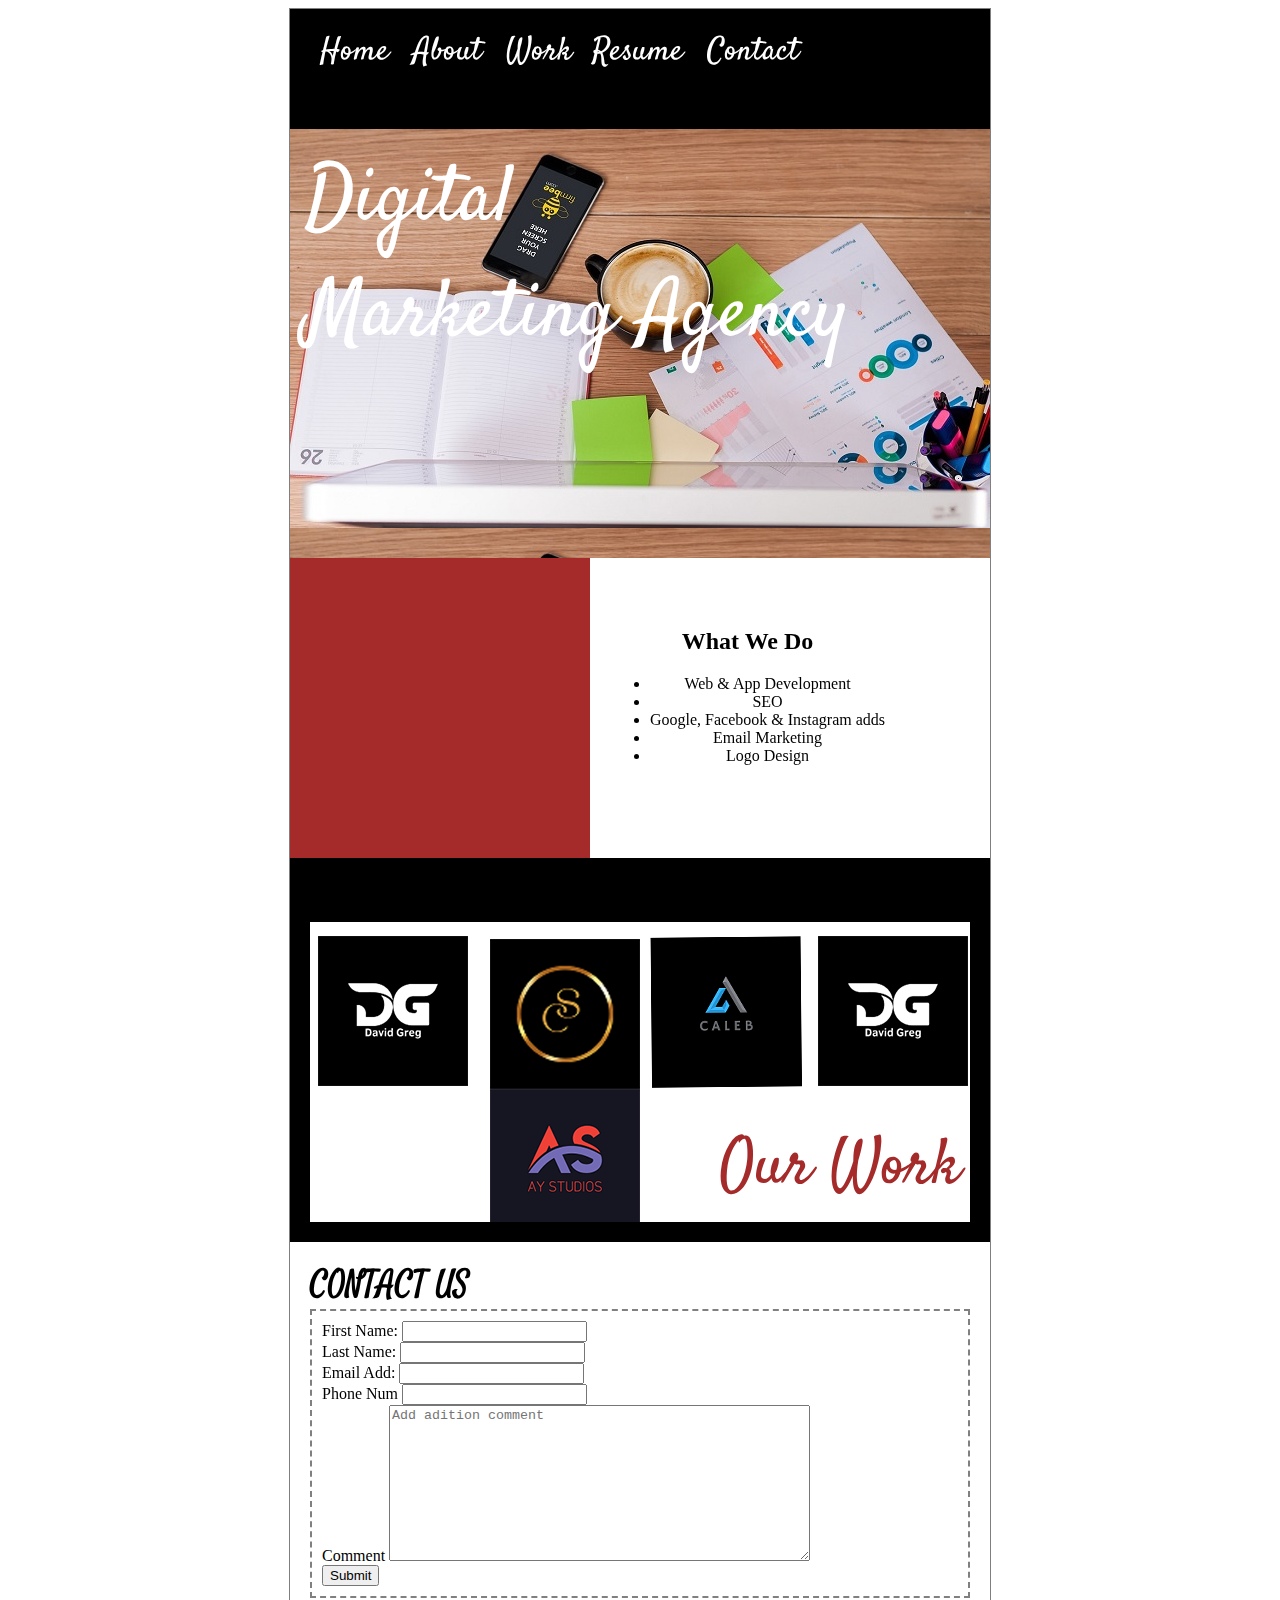
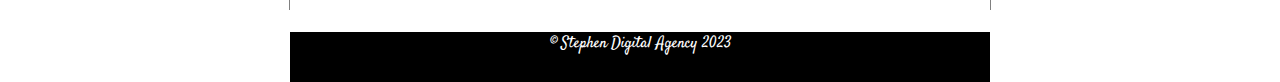
<file: index.html>
<!DOCTYPE html>
<html lang="en">
<head>
    <meta charset="UTF-8">
    <link rel="stylesheet" href="styles.css">
    <link rel="preconnect" href="https://fonts.googleapis.com">
<link rel="preconnect" href="https://fonts.gstatic.com" crossorigin>
<link href="https://fonts.googleapis.com/css2?family=Nunito+Sans:opsz,wght@6..12,800&family=Permanent+Marker&family=Satisfy&display=swap" rel="stylesheet">
    <meta name="viewport" content="width=device-width, initial-scale=1.0">
    <title>Gommycode Portfolio Project</title>
    
</head>
<body>
    <div id="container">

        <!--Navbar Section-->

        <div id="nav"> <a href="#para" >Home</a> <a href="#about">About</a>
            <a href="#jet">Work</a><a href="#">Resume</a> <a href="#contact">Contact</a></div>

            <!--Main Section-->

        <div id="home">
            <p id="para">Digital<br>
            Marketing Agency
            </p>
        </div>

        <div id="about">
            <div id="floatleft"><iframe width="300" height="347" src="https://www.youtube.com/embed/stHBZGm_hMo" title="YouTube video player" frameborder="0" allow="accelerometer; autoplay; clipboard-write; encrypted-media;
                 gyroscope; picture-in-picture; web-share" allowfullscreen></iframe></div>
            <div id="floatright">
                
               <h2>What We Do</h2>
            
            <ul>
                <li>Web & App Development</li>
                <li>SEO</li>
                <li>Google, Facebook & Instagram adds</li>
                <li>Email Marketing</li>
                <li>Logo Design</li>
            
            </ul>
            
            </div>
        </div>

        <div id="work">
            <p id="jet">Our Work</p>
        </div>

        <div id="contact">
            <h3 id="cont">CONTACT US</h3>
            <form>
                <label>First Name:</label>
                <input type="text" name="firstName" />
                <br />
                <label>Last Name:</label>
                <input type="text" name="lastName" id="lastName" />
                <br />
                <label>Email Add:</label>
                <input type="email" name="email" id="email" />
                <br />

                <label>Phone Num</label>
                <input type="text" />
                <br />

                <label>Comment</label>
                <textarea cols="50" rows="10" placeholder="Add adition comment"></textarea>
                <br />
                <!-- This button will submit the form, causing the page to redirect -->
                <button type="submit">Submit</button>
              </form>
        </div>
<!--Footer -->
        <div id="footer">
        <p id="parafooter">    &copy; Stephen Digital Agency 2023</p>
        </div>


        </div>
</body>
</html>
</file>
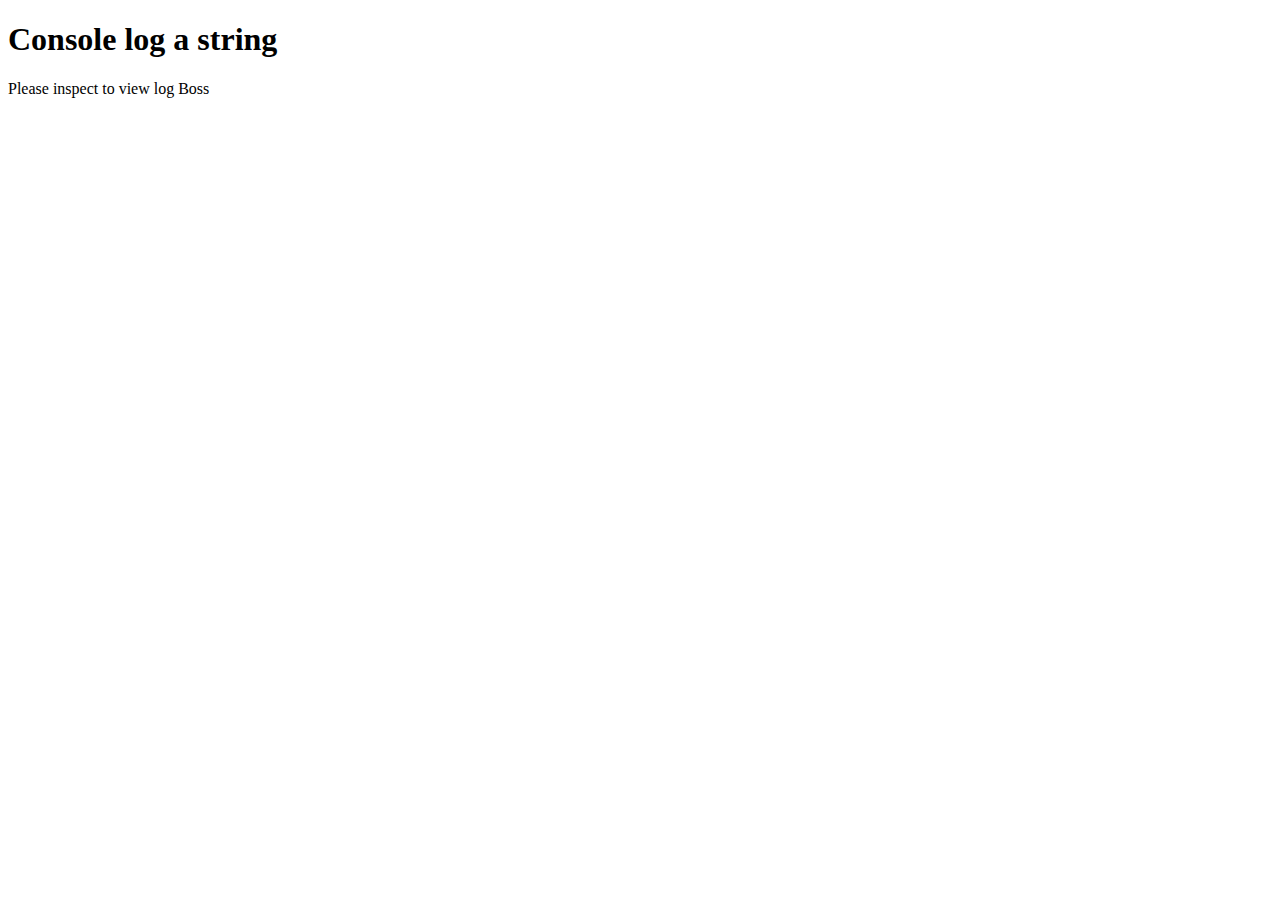
<file: algorithm/index.html>
<!DOCTYPE html>
<html lang="en">
<head>
    <meta charset="UTF-8">
    <meta name="viewport" content="width=device-width, initial-scale=1.0">
    <title>Document</title>
</head>
<body>
    <h1>Console log a string</h1>
    <p>Please inspect to view log Boss</p>
    <script>
const hello="Thank God it is Thursday"
        console.log(hello)
    </script>
</body>
</html>
</file>
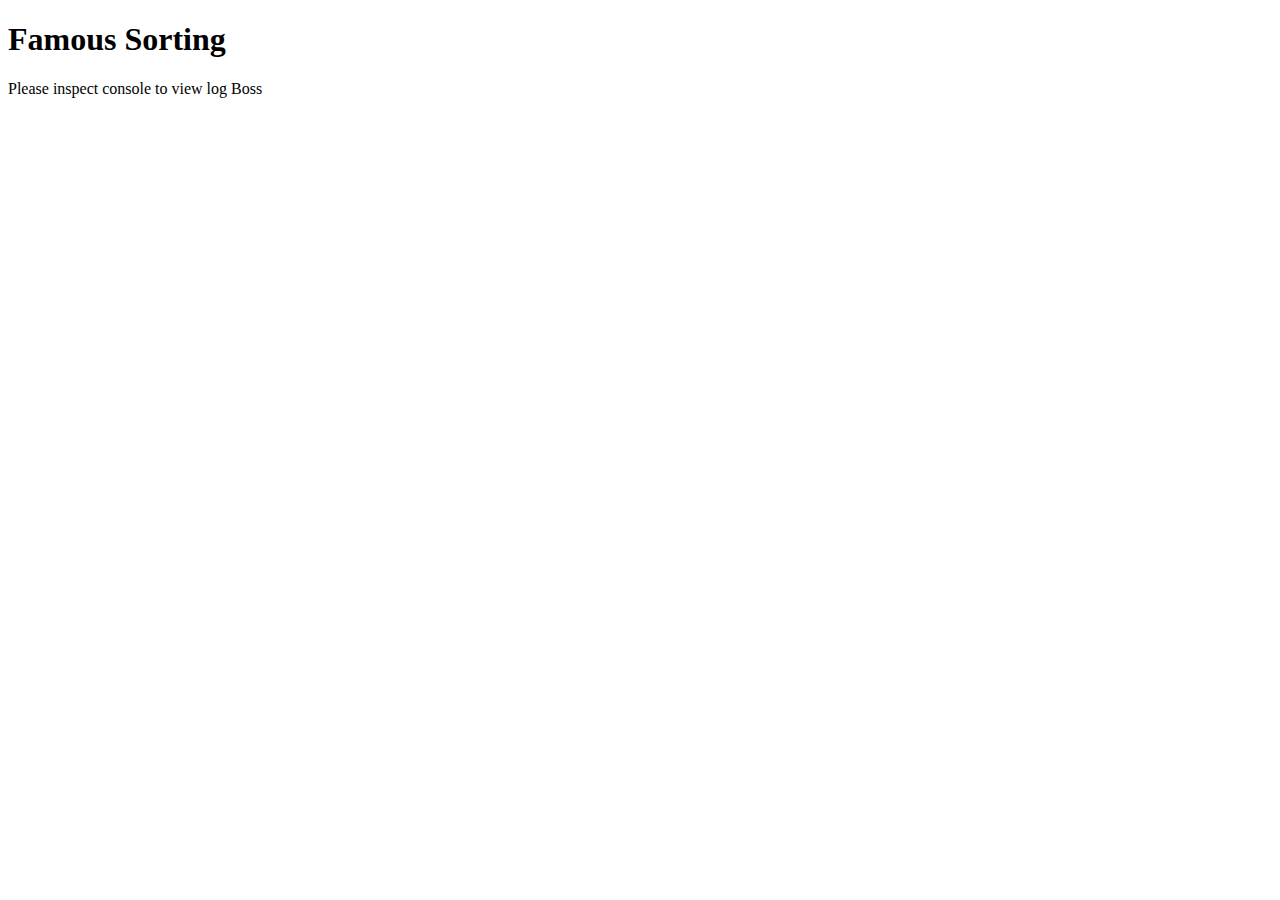
<file: sorting/index.html>
<!DOCTYPE html>
<html lang="en">
<head>
    <meta charset="UTF-8">
    <meta name="viewport" content="width=device-width, initial-scale=1.0">
    <title>Document</title>
</head>
<body>
    <h1>Famous Sorting</h1>
    <p>Please inspect console to view log Boss</p>
    <script>
const fruits=['Orange', 'Apple', 'Mango', 'Pear']
        console.log(fruits)
    </script>
</body>
</html>
</file>
<file: styles.css>
#container{

width: 700px;
height: 1600px;
background: black; 
margin: auto;
border: 1px solid gray;


}


#nav{
    height: 80px;
    padding: 20px;
    background: black;
   
    
    
    
}

#nav a{

    padding: 10px;

    font-family: 'Permanent Marker', cursive;
    font-family: 'Satisfy', cursive;
    font-size: 2em;
    text-decoration: none;
    color: white;
}



#home{


    height: 399px;
    background: white;
    background-image: url("portfolio.jpg");
    font-family: 'Nunito Sans', sans-serif;
    font-family: 'Permanent Marker', cursive;
    font-family: 'Satisfy', cursive;
    font-size: 5em;
    padding: 15px;
    color: white;
}

#floatleft{
    float: left;
    color: blue;
    width: 300px;
    background: brown;
    height: 300px;
}

#floatright{
    float: left;
    text-align: center;
    padding-left: 20px;
    padding-top: 50px;
    height: 300px;
}

#about{


    height: 300px;
    background: white;
}

#work{


    height: 300px;
    background: white;
    background-image: url("logo.png") ;
    margin: 20px;
}
#para{

    display: inline;
}

#jet{

    text-align: center;
    font-family: 'Nunito Sans', sans-serif;
    font-family: 'Permanent Marker', cursive;
    font-family: 'Satisfy', cursive;
    font-size: 4em;
    color: brown;
    
   padding-left: 400px;
   padding-top: 200px;
  
   
}

#contact{

    height: 350px;
    background: white;
    padding: 20px;
}



form{

    border: 2px dashed gray;
    padding: 10px;
   
  
}

#cont{

    font-family: 'Nunito Sans', sans-serif;
    font-family: 'Permanent Marker', cursive;
    font-family: 'Satisfy', cursive;
    font-size: 2em;
   display: inline;

}

#footer{
  color: white;
    height: 50px;
    font-family: 'Nunito Sans', sans-serif;
    font-family: 'Permanent Marker', cursive;
    font-family: 'Satisfy', cursive;
    text-align: center;
    background: black;
 
    
}

#parafooter{

    display: inline;
}
</file>
